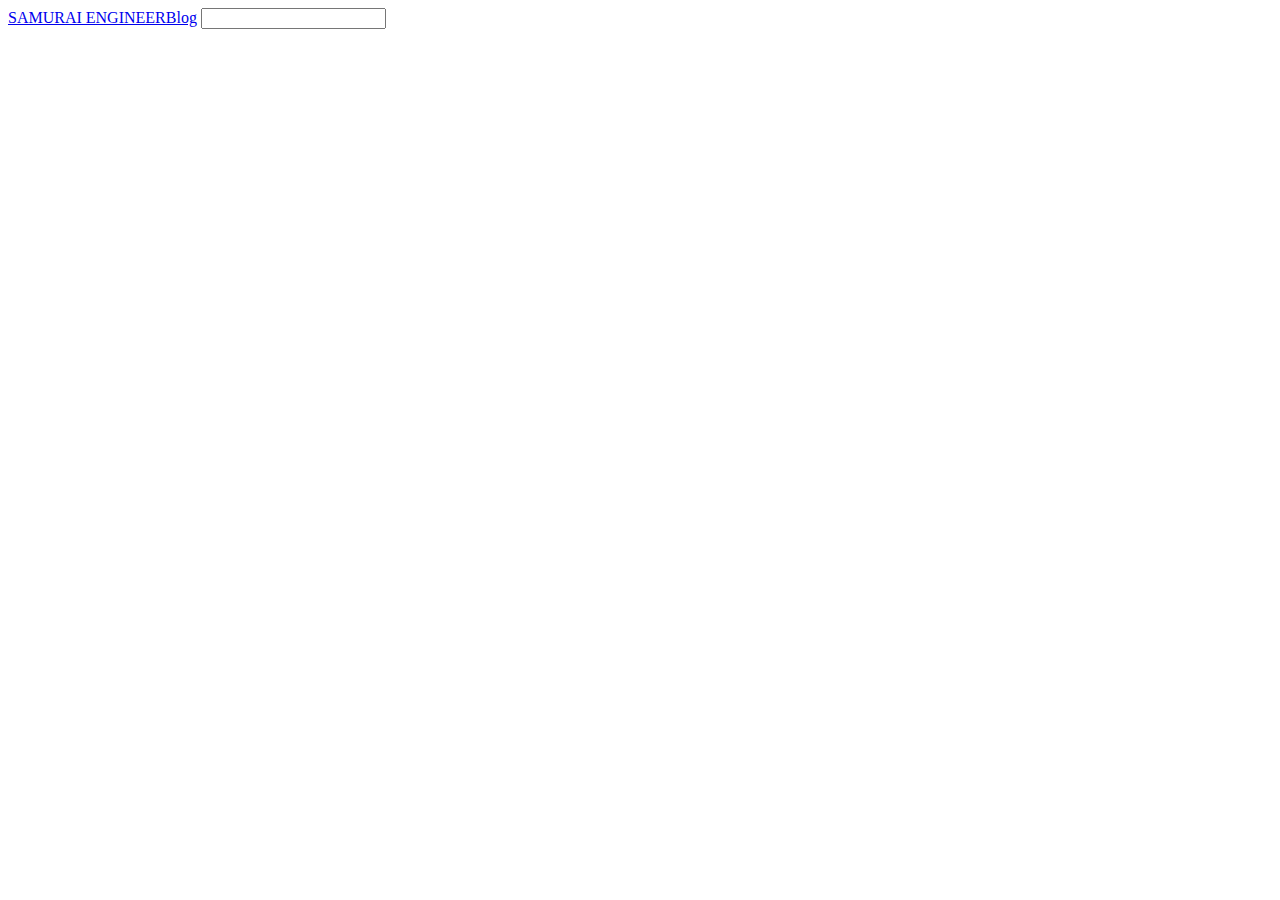
<file: indexfile.html>
<html lang="ja">
    <head>
        <style>
            a:hover {
                background-color: red;
            }

            a:active {
                background-color: yellow;
            }

            input:focus {
                background-color: peru;
            }
        </style>
    </head>
    <body>
        <a href="https://www.sejuku.net/blog/">SAMURAI ENGINEERBlog</a>
        <input type="text"/>
    </body>
</html>
</file>
